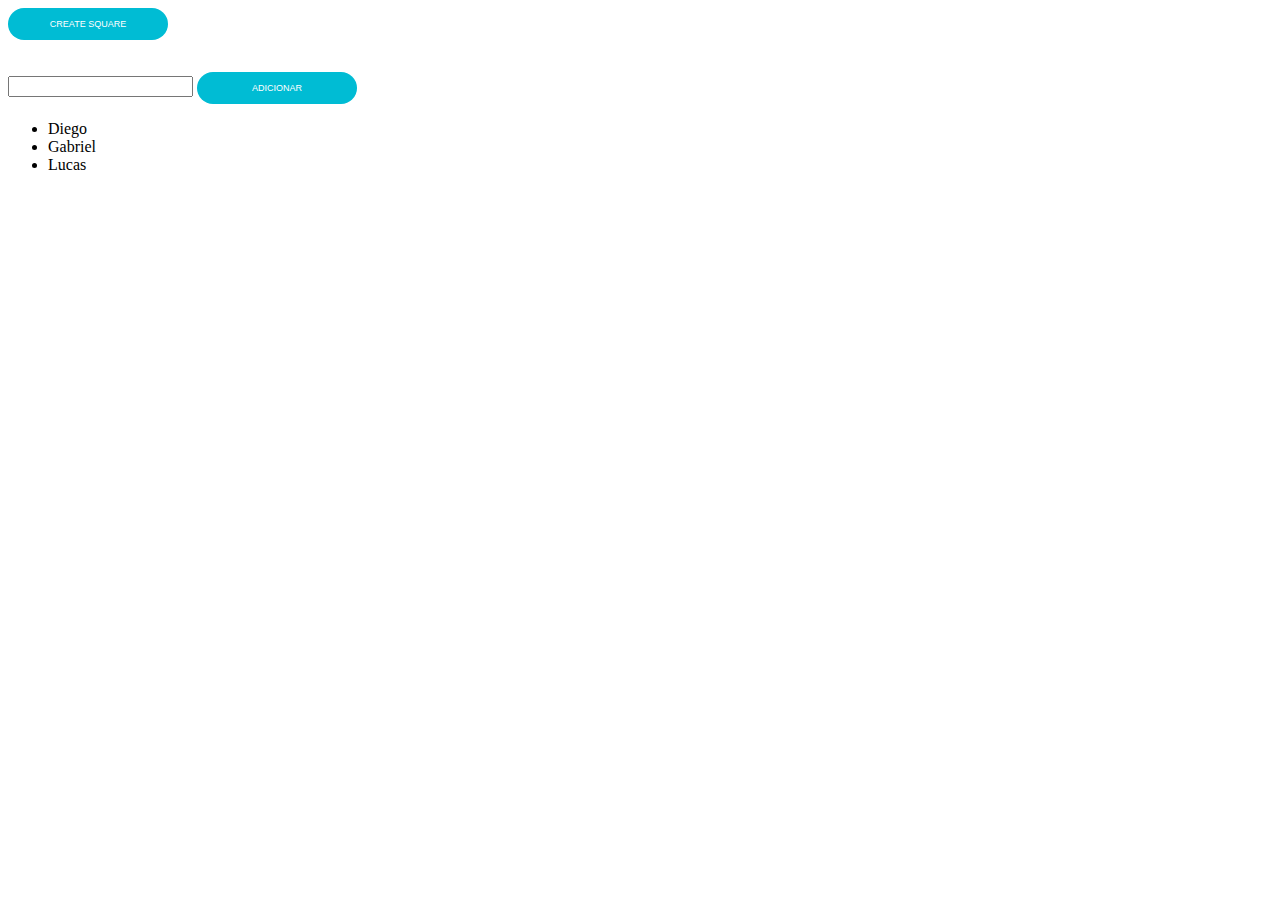
<file: Modulo 2/index.html>
<!DOCTYPE html>
<html lang="en">
  <head>
    <meta charset="UTF-8" />
    <meta name="viewport" content="width=device-width, initial-scale=1.0" />
    <meta http-equiv="X-UA-Compatible" content="ie=edge" />
    <link rel="stylesheet" href="style.css" />
    <title>Modulo 2</title>
  </head>
  <body>
    <button onclick="createSquare()">Create Square</button>
    <section id="squares" class="squares"></section>
    <input type="text" name="nome" />
    <button onClick="adicionar()">Adicionar</button>
    <ul id="students"></ul>
    <script src="script.js"></script>
  </body>
</html>
</file>
<file: Modulo 2/style.css>
button {
  width: 10rem;
  height: 2rem;
  border: 0;
  border-radius: 40px;
  background: #00bcd4;
  color: white;
  text-transform: uppercase;
  font-size: 9px;
}

button:hover {
  background-color: #00aff9;
  cursor: pointer;
}

.squares {
  padding: 1rem;
  display: grid;
  grid-template-columns: 110px 110px 110px 110px;
}

.square {
  width: 100px;
  height: 100px;
  background: red;
  margin: 1rem;
}
</file>
